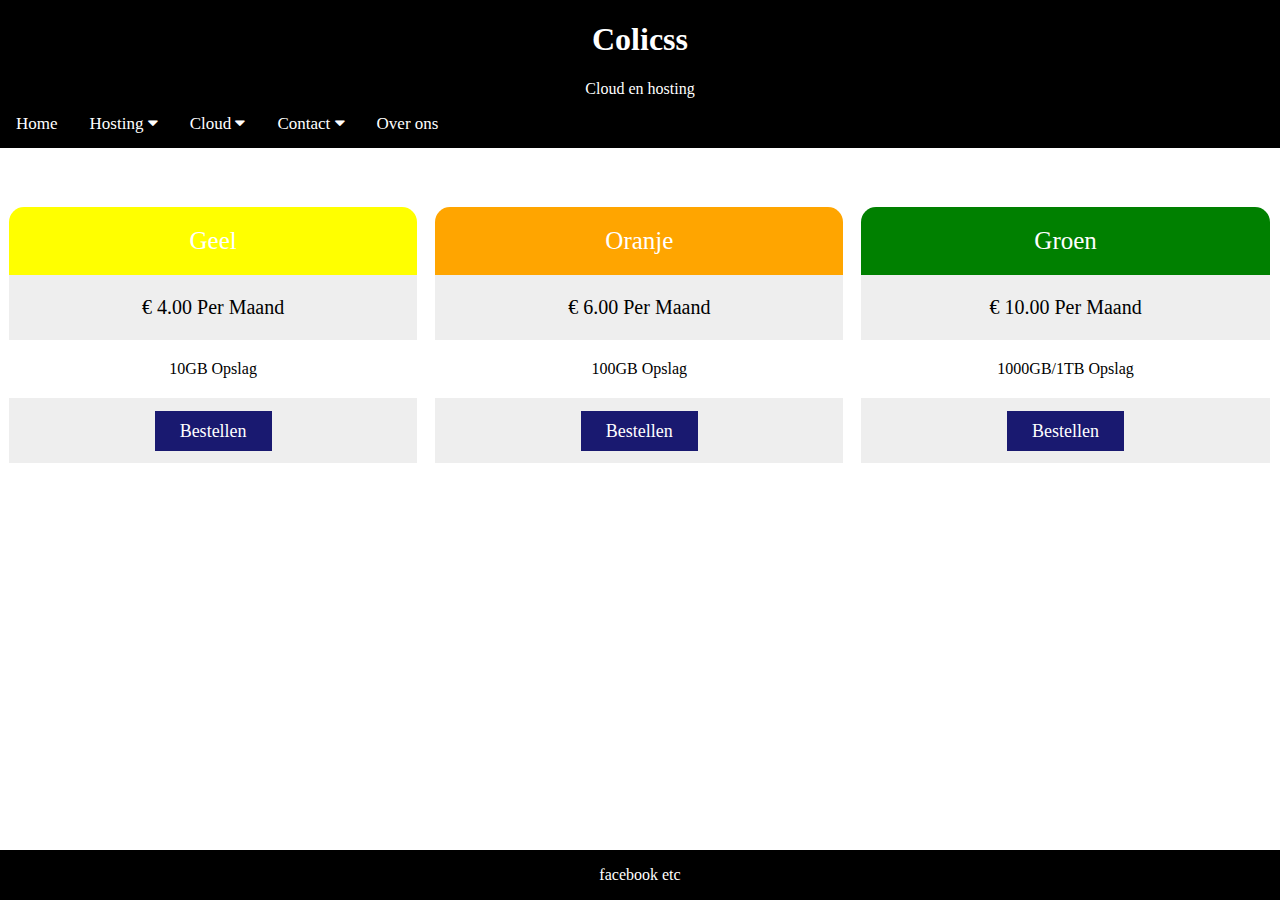
<file: Cloudpakketen.html>
<html>

<head>
<link rel="stylesheet" type="text/css" href="css/style.css" />
<link rel="stylesheet" href="https://cdnjs.cloudflare.com/ajax/libs/font-awesome/4.7.0/css/font-awesome.min.css">
</head>

<body>
    <title>Colicss</title>

<header>   
  <div class="header">
  <h1>Colicss</h1>
  <p>Cloud en hosting</p>  
</div>
</header>  

  
<div class="topnav" id="myTopnav">
    <a href="Home.html" class="hidden">Home</a>
    <div class="dropdown">
      <button class="dropbtn">Hosting
        <i class="fa fa-caret-down"></i>
      </button>
      <div class="dropdown-content">
        <a href="hostingpakketen.html">Hostingpakketen</a>
      </div>
    </div> 
    <div class="dropdown">
      <button class="dropbtn">Cloud
        <i class="fa fa-caret-down"></i>
      </button>
      <div class="dropdown-content">
        <a href="Cloudpakketen.html">Cloudpakketen</a>
      </div>
    </div> 
    <div class="dropdown">
      <button class="dropbtn">Contact
        <i class="fa fa-caret-down"></i>
      </button>
      <div class="dropdown-content">
        <a href="contactformulier.html">Contact</a>
      </div>
    </div> 
    <a href="#about">Over ons</a>
    <a href="javascript:void(0);" style="font-size:15px;" class="icon" onclick="myFunction()">&#9776;</a>
</div>
  
  <script>
  function myFunction() {
      var x = document.getElementById("myTopnav");
      if (x.className === "topnav") {
          x.className += " responsive";
      } else {
          x.className = "topnav";
      }
  }
  </script>

<div class="columns1">
        <ul class="price1">
          <li class="navv">Geel</li>
          <li class="grey1">&#8364; 4.00 Per Maand</li>
          <li>10GB Opslag</li>
          <li class="grey1"><a href="#" class="button1">Bestellen</a></li>
        </ul>
</div>
<div class="columns1">
        <ul class="price1">
          <li class="navv1">Oranje</li>
          <li class="grey1">&#8364; 6.00 Per Maand</li>
          <li>100GB Opslag</li>
          <li class="grey1"><a href="#" class="button1">Bestellen</a></li>
        </ul>
</div>
<div class="columns1">
        <ul class="price1">
          <li class="navv2">Groen</li>
          <li class="grey1">&#8364; 10.00 Per Maand</li>
          <li>1000GB/1TB Opslag</li>
          <li class="grey1"><a href="#" class="button1">Bestellen</a></li>
        </ul>
</div>


</body>

<div class="footer">
    <p>facebook etc</p>
  </div>



</html>
</file>
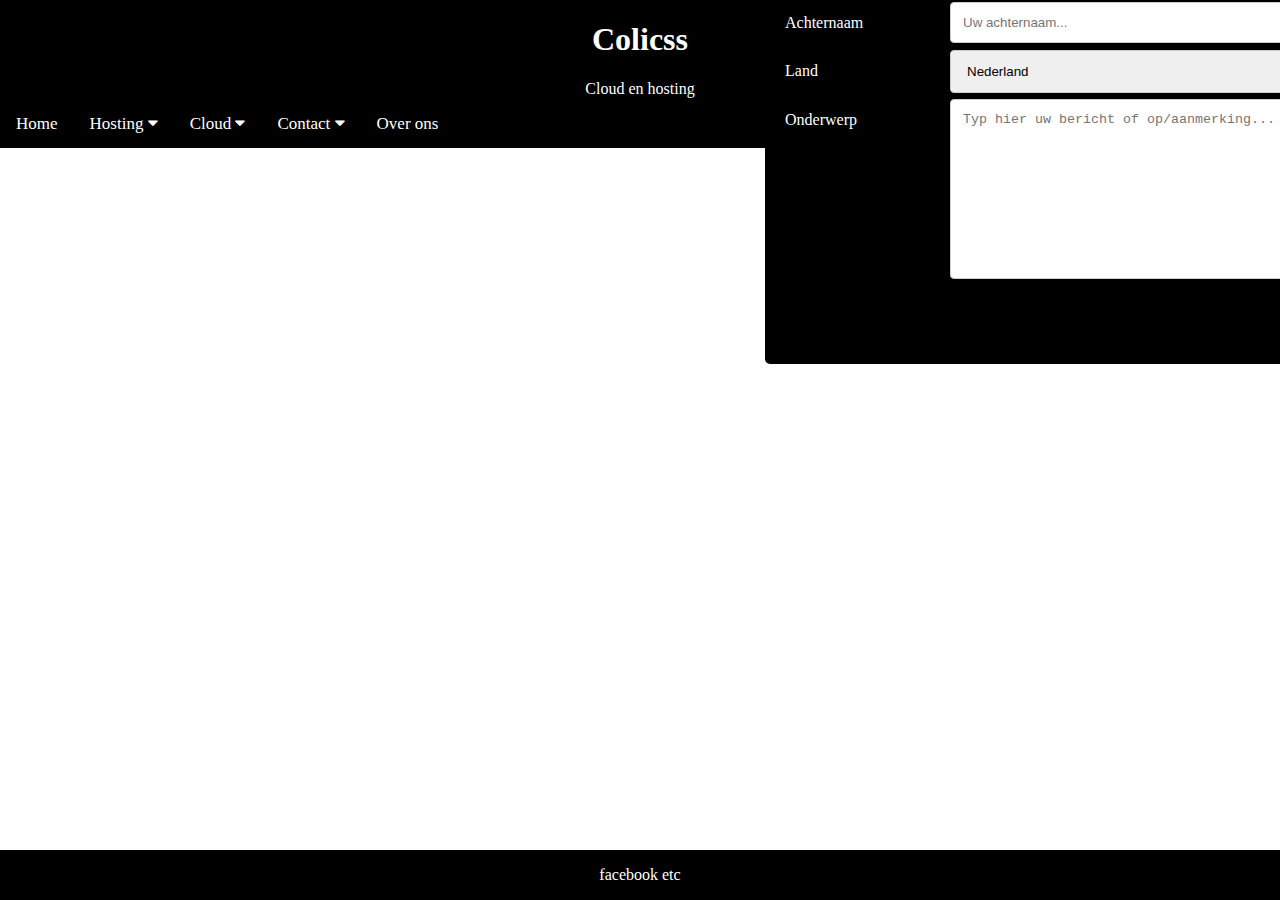
<file: contactformulier.html>
<html>

<head>
<link rel="stylesheet" type="text/css" href="css/style.css" />
<link rel="stylesheet" href="https://cdnjs.cloudflare.com/ajax/libs/font-awesome/4.7.0/css/font-awesome.min.css">
</head>

<body>
    <title>Colicss</title>

    <header>   
      <div class="header">
      <h1>Colicss</h1>
      <p>Cloud en hosting</p>  
    </div>
    </header>  

  
<div class="topnav" id="myTopnav">
    <a href="Home.html" class="hidden">Home</a>
    <div class="dropdown">
      <button class="dropbtn">Hosting
        <i class="fa fa-caret-down"></i>
      </button>
      <div class="dropdown-content">
        <a href="hostingpakketen.html">Hostingpakketen</a>
      </div>
    </div> 
    <div class="dropdown">
      <button class="dropbtn">Cloud
        <i class="fa fa-caret-down"></i>
      </button>
      <div class="dropdown-content">
        <a href="Cloudpakketen.html">Cloudpakketen</a>
      </div>
    </div> 
    <div class="dropdown">
      <button class="dropbtn">Contact
        <i class="fa fa-caret-down"></i>
      </button>
      <div class="dropdown-content">
        <a href="contactformulier.html">Contact</a>
      </div>
    </div> 
    <a href="#about">Over ons</a>
    <a href="javascript:void(0);" style="font-size:15px;" class="icon" onclick="myFunction()">&#9776;</a>
</div>
  
  <script>
  function myFunction() {
      var x = document.getElementById("myTopnav");
      if (x.className === "topnav") {
          x.className += " responsive";
      } else {
          x.className = "topnav";
      }
  }
  </script>


<div class="container">
    <form action="action_page.php">
      <div class="row">
        <div class="col-25">
          <label for="fname">Voornaam</label>
        </div>
        <div class="col-75">
          <input type="text" id="fname" name="firstname" placeholder="Uw voornaam...">
        </div>
      </div>
      <div class="row">
        <div class="col-25">
          <label for="lname">Achternaam</label>
        </div>
        <div class="col-75">
          <input type="text" id="lname" name="lastname" placeholder="Uw achternaam...">
        </div>
      </div>
      <div class="row">
        <div class="col-25">
          <label for="country">Land</label>
        </div>
        <div class="col-75">
          <select id="country" name="country">
            <option value="australia">Nederland</option>
            <option value="canada">Belgie</option>
          </select>
        </div>
      </div>
      <div class="row">
        <div class="col-25">
          <label for="subject">Onderwerp</label>
        </div>
        <div class="col-75">
          <textarea id="subject" name="subject" placeholder="Typ hier uw bericht of op/aanmerking..." style="height:180px"></textarea>
        </div>
      </div>
      <div class="row">
        <input type="submit" value="Submit">
      </div>
    </form>
  </div> 
  


</body>

<div class="footer">
    <p>facebook etc</p>
</div>



</html>
</file>
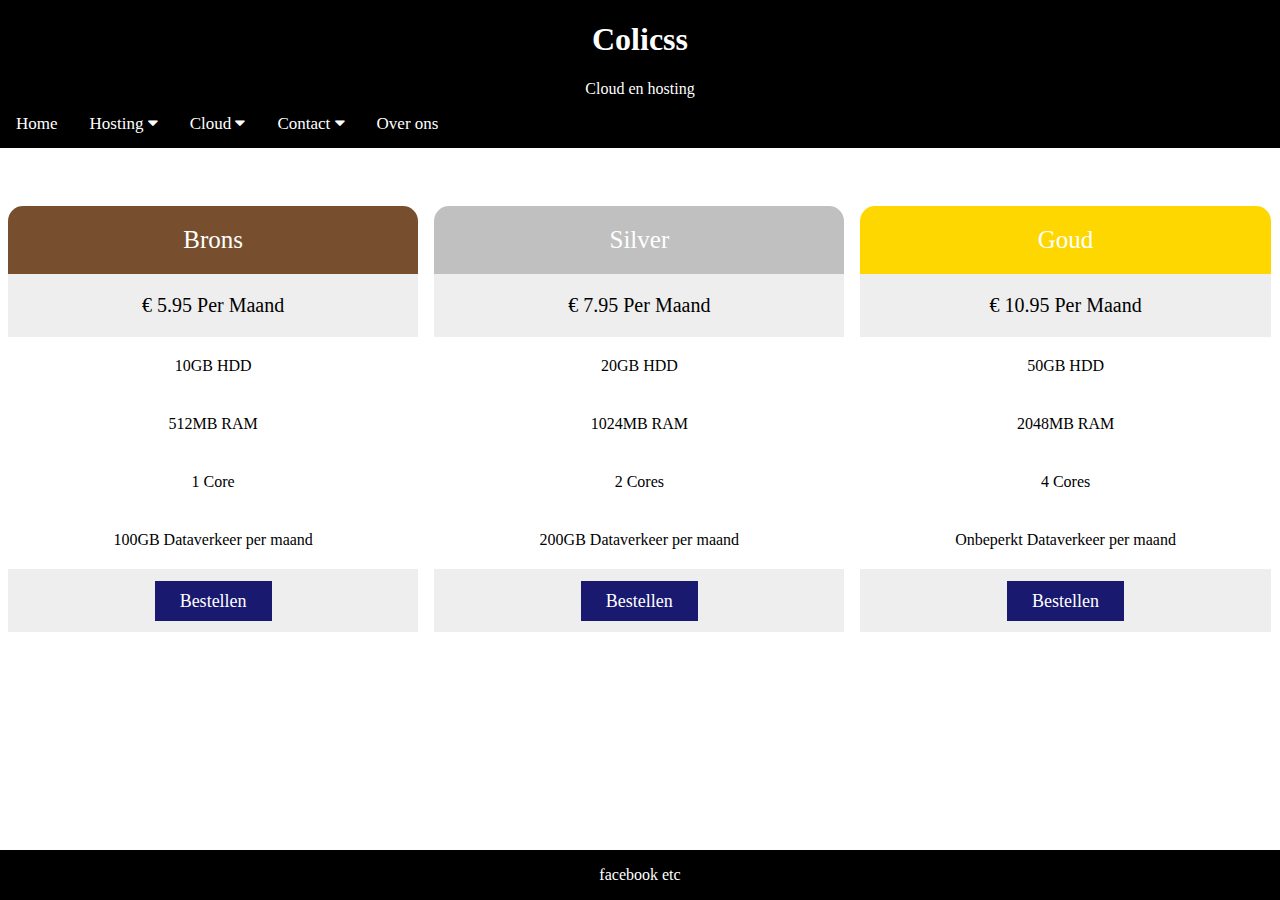
<file: hostingpakketen.html>
<html>

<head>
<link rel="stylesheet" type="text/css" href="css/style.css" />
<link rel="stylesheet" href="https://cdnjs.cloudflare.com/ajax/libs/font-awesome/4.7.0/css/font-awesome.min.css">
</head>

    <body>
    <title>Colicss</title>

<header>   
  <div class="header">
  <h1>Colicss</h1>
  <p>Cloud en hosting</p>  
</div>
</header>  

  
<div class="topnav" id="myTopnav">
    <a href="Home.html" class="hidden">Home</a>
    <div class="dropdown">
      <button class="dropbtn">Hosting
        <i class="fa fa-caret-down"></i>
      </button>
      <div class="dropdown-content">
        <a href="hostingpakketen.html">Hostingpakketen</a>
      </div>
    </div> 
    <div class="dropdown">
      <button class="dropbtn">Cloud
        <i class="fa fa-caret-down"></i>
      </button>
      <div class="dropdown-content">
        <a href="Cloudpakketen.html">Cloudpakketen</a>
      </div>
    </div> 
    <div class="dropdown">
      <button class="dropbtn">Contact
        <i class="fa fa-caret-down"></i>
      </button>
      <div class="dropdown-content">
        <a href="contactformulier.html">Contact</a>
      </div>
    </div> 
    <a href="#about">Over ons</a>
    <a href="javascript:void(0);" style="font-size:15px;" class="icon" onclick="myFunction()">&#9776;</a>
</div>
  
  <script>
  function myFunction() {
      var x = document.getElementById("myTopnav");
      if (x.className === "topnav") {
          x.className += " responsive";
      } else {
          x.className = "topnav";
      }
  }
  </script>

<div class="columns">
        <ul class="price">
          <li class="nav">Brons</li>
          <li class="grey">&#8364; 5.95 Per Maand</li>
          <li>10GB HDD</li>
          <li>512MB RAM</li>
          <li>1 Core</li>
          <li>100GB Dataverkeer per maand</li>
          <li class="grey"><a href="#" class="button">Bestellen</a></li>
        </ul>
</div>
<div class="columns">
        <ul class="price">
          <li class="nav1">Silver</li>
          <li class="grey">&#8364; 7.95 Per Maand</li>
          <li>20GB HDD</li>
          <li>1024MB RAM</li>
          <li>2 Cores</li>
          <li>200GB Dataverkeer per maand</li>
          <li class="grey"><a href="#" class="button">Bestellen</a></li>
        </ul>
</div>
</div>
<div class="columns">
        <ul class="price">
          <li class="nav2">Goud</li>
          <li class="grey">&#8364; 10.95 Per Maand</li>
          <li>50GB HDD</li>
          <li>2048MB RAM</li>
          <li>4 Cores</li>
          <li>Onbeperkt Dataverkeer per maand</li>
          <li class="grey"><a href="#" class="button">Bestellen</a></li>
        </ul>
</div>


      
    </body>

    <div class="footer">
           <p>facebook etc</p>
    </div>

</html>
</file>
<file: css/style.css>
body {margin:0;font-family:Arial color:black;}

.eerste {
	
  color: black;
  text-align: center;
  font-family:inherit ;
  font-size: 20px;
	
}


.topnav {
  overflow: hidden;
  background-color: black;
}

.topnav a {
  float: left;
  display: block;
  color: white  ;
  text-align: center;
  padding: 14px 16px;
  text-decoration: none;
  font-size: 17px;
}

.active {
  background-color: white;
  color: black;
}

.topnav .icon {
  display: none;
}

.dropdown {
    float: left;
    overflow: hidden;
}

.dropdown .dropbtn {
    font-size: 17px;    
    border: none;
    outline: none;
    color: white;
    padding: 14px 16px;
    background-color: inherit;
    font-family: inherit;
    margin: 0;
}

.dropdown-content {
    display: none;
    position: absolute;
    background-color: midnightblue;
    min-width: 160px;
    box-shadow: 0px 8px 16px 0px rgba(0,0,0,0.2);
    z-index: 1;
}

.dropdown-content a {
    float: none;
    color: white;
    padding: 12px 16px;
    text-decoration: none;
    display: block;
    text-align: left;
}

.topnav a:hover, .dropdown:hover .dropbtn {
  background-color: midnightblue;
  color: white;
}

.dropdown-content a:hover {
    background-color: midnightblue;
    color: white;
}

.dropdown:hover .dropdown-content {
    display: block;
}

@media screen and (max-width: 600px) {
  .topnav a:not(:first-child), .dropdown .dropbtn {
    display: none;
  }
  .topnav a.icon {
    float: right;
    display: block;
  }
}

@media screen and (max-width: 600px) {
  .topnav.responsive {position: relative;}
  .topnav.responsive .icon {
    position: absolute;
    right: 0;
    top: 0;
  }
  .topnav.responsive a {
    float: none;
    display: block;
    text-align: left;
  }
  .topnav.responsive .dropdown {float: none;}
  .topnav.responsive .dropdown-content {position: relative;}
  .topnav.responsive .dropdown .dropbtn {
    display: block;
    width: 100%;
    text-align: left;
  }
}

.header {
overflow: hidden;
top: 0;
height: 100px;
width: 100%;
  background-color: black;
z-index: -1;
position: relative;
}
h1{
  text-align: center;
  color: white ;
}

.ahref{
  color: midnightblue;
  margin-left: 46.5%;
  font-size: 25px;
}
.feed{
  width: 500px;
  margin-left: 550px;
  margin top: -220px;
}

p{
  text-align: center;
  color: white;
  
}
.voornaam{
  color: white;
}

/*hier begint contactformulier*/

 /* Style inputs, select elements and textareas */
 input[type=text], select, textarea{
  width: 100%;
  padding: 12px;
  border: 1px solid #ccc;
  border-radius: 4px;
  box-sizing: border-box;
  resize: vertical;
}

/* Style the label to display next to the inputs */
label {
  padding: 12px 12px 12px 0;
  display: inline-block;
  color: white;
}

/* Style the submit button */
input[type=submit] {
  background-color: midnightblue;
  color: white;
  padding: 12px 20px;
  border: none;
  border-radius: 4px;
  cursor: pointer;
  float: right;
  margin-top: 10px;
}

/* Style the container */
.container {
  border-radius: 5px;
  background-color: black;
  padding: 20px;
  width: 700px;
  margin-top: -220px;
  margin-left: 765px;
}

/* Floating column for labels: 25% width */
.col-25 {
  float: left;
  width: 25%;
  margin-top: 6px;
}

/* Floating column for inputs: 75% width */
.col-75 {
  float: left;
  width: 75%;
  margin-top: 6px;
}

/* Clear floats after the columns */
.row:after {
  content: "";
  display: table;
  clear: both;
}

/* Responsive layout - when the screen is less than 600px wide, make the two columns stack on top of each other instead of next to each other */
@media screen and (max-width: 600px) {
  .col-25, .col-75, input[type=submit] {
    width: 100%;
    margin-top: 0;
  }
} 
/*hier eindigt contactformulier*/
  
/*hier begint contactgegevens ervan*/
#customers1 {
  font-family: "Trebuchet MS", Arial, Helvetica, sans-serif;
  border-collapse: collapse;
  width: 40%;
  margin-top: 60px;
  margin-left: 60px;
  text-align: center;
  border-radius: 5px;
}

#customers1 td, #customers th {
  border: 1px solid #ddd;
  padding: 8px;
}

#customers1 tr:nth-child(even){background-color: #f2f2f2;}

#customers1 th {
  padding-top: 12px;
  padding-bottom: 12px;
  text-align: left;
  background-color: midnightblue;
  color: white;
  text-align: center;
  border-radius: 5px 5px 0px 0px;
}
/*hier eindigt conatctgegevens*/

p1{ margin-left: 50%;

}

.h2 {

  margin-top: 20px;

}

/*hier begint hostingpakketene*/
* {
  box-sizing: border-box;
}
/* Create three columns of equal width */
.columns {
    float: left;
    width: 33.3%;
    padding: 8px;
    margin-top: 50px;
    margin-bottom: 50px;
    outline: none;
}

/* Style the list */
.price {
    list-style-type: none;
    border: 0px solid #eee;
    margin: 0;
    padding: 0;
    -webkit-transition: 0.3s;
    transition: 0.3s;
}

/* Add shadows on hover */
.price:hover {
    box-shadow: 0 12px 12px 0 midnightblue
    
}

/* Pricing header */
.price .nav {
    background-color: #774f2e;
    color: white;
    font-size: 25px;
    border-radius: 15px 15px 0px 0px;
}
/* Pricing header */
.price .nav1 {
  background-color: silver;
  color: white;
  font-size: 25px;
  border-radius: 15px 15px 0px 0px;
}
/* Pricing header */
.price .nav2 {
  background-color: gold;
  color: white;
  font-size: 25px;
  border-radius: 15px 15px 0px 0px;
}


/* List items */
.price li {
    border-bottom: 0px solid #eee ;
    padding: 20px;
    text-align: center;
}

/* Grey list item */
.price .grey {
    background-color: #eee;
    font-size: 20px;
}

/* The "Sign Up" button */
.button {
    background-color: midnightblue;
    border:midnightblue;
    color: white;
    padding: 10px 25px;
    text-align: center;
    text-decoration: none;
    font-size: 18px;
}
/*hier eindigd hostingpakketen*/

/* Change the width of the three columns to 100% 
(to stack horizontally on small screens) */
@media only screen and (max-width: 600px) {
    .columns {
        width: 100%;
    }
}

/*hier begint cloudpakketen*/
* {
  box-sizing: border-box;
}

/* Create three columns of equal width */
.columns1 {
  float: left;
  width: 33.3%;
  padding: 8px;
  margin-top: 50px;
}

/* Style the list */
.price1 {
  list-style-type: none;
  border: 1px solid white;
  margin: 0;
  padding: 0;
  -webkit-transition: 0.3s;
  transition: 0.3s;
}

/* Add shadows on hover */
.price1:hover {
  box-shadow: 0 12px 12px 0 midnightblue;
  border-radius: 15px 15px 0px 0px;
}

/* Pricing header */

.price1 .navv{
  background-color: yellow;
  color: white;
  font-size: 25px;
  border-radius: 15px 15px 0px 0px;
}

.price1 .navv1{
  background-color: orange;
  color: white;
  font-size: 25px;
  border-radius: 15px 15px 0px 0px;
}

.price1 .navv2{
  background-color: green;
  color: white;
  font-size: 25px;
  border-radius: 15px 15px 0px 0px;
}
/* List items */
.price1 li {
  border-bottom: 1px solid #eee;
  padding: 20px;
  text-align: center;
}

/* Grey list item */
.price1 .grey1 {
  background-color: #eee;
  font-size: 20px;
}

/* The "Sign Up" button */
.button1 {
  background-color: midnightblue;
  border: none;
  color: white;
  padding: 10px 25px;
  text-align: center;
  text-decoration: none;
  font-size: 18px;
}

/* Change the width of the three columns to 100% 
(to stack horizontally on small screens) */
@media only screen and (max-width: 600px) {
  .columns1 {
      width: 100%;
  }
}
/*hier eidigt cloudpakketen*/

.footer {
  position: fixed;
  left: 0px;
  bottom: 0px;
  width: 100%;
  background-color: black;
  color: white;
  text-align: center;
}

/*hier begint klantenpagina*/
#customers {
  font-family: "Trebuchet MS", Arial, Helvetica, sans-serif;
  border-collapse: collapse;
  width: 80%;
  margin-top: 60px;
  margin-left: 145px;
}

#customers td, #customers th {
  border: 1px solid #ddd;
  padding: 8px;
}

#customers tr:nth-child(even){background-color: #f2f2f2;}

#customers tr:hover {background-color: #ddd;}

#customers th {
  padding-top: 12px;
  padding-bottom: 12px;
  text-align: left;
  background-color: midnightblue;
  color: white;
}

  
/*hier eindigt klantenpagina*/


/*slider van fotos*/
* {box-sizing:border-box}

/* Slideshow container */
.slideshow-container {
    margin: auto;
    max-width: 1000px;
    position: relative;

}




/* Next & previous buttons */
.prev, .next {
    cursor: pointer;
    position: absolute;
    top: 50%;
    width: auto;
    margin-top: -22px;
    padding: 16px;
    color: black;
    font-weight: bold;
    font-size: 18px;
    transition: 0.6s ease;
    border-radius: 0 3px 3px 0;
    user-select: none;
}

/* Position the "next button" to the right */
.next {
    right: 0;
    border-radius: 3px 0 0 3px;
}

/* On hover, add a black background color with a little bit see-through */
.prev:hover, .next:hover {
    background-color: rgba(0,0,0,0.8);
}

/* Caption text */
.text {
    color: #000000;
    font-size: 15px;
    padding: 8px 12px;
    position: absolute;
    bottom: 8px;
    width: 100%;
    text-align: center;
}

/* Number text (1/3 etc) */
.numbertext {
    color: #f2f2f2;
    font-size: 12px;
    padding: 8px 12px;
    position: absolute;
    top: 0;
}

/* The dots/bullets/indicators */
.dot {
    cursor: pointer;
    height: 15px;
    width: 15px;
    margin: 0 2px;
    background-color: #bbb;
    border-radius: 50%;
    display: inline-block;
    transition: background-color 0.6s ease;
}

.active, .dot:hover {
    background-color: #717171;
}

/* Fading animation */
.fade {
    -webkit-animation-name: fade;
    -webkit-animation-duration: 1.5s;
    animation-name: fade;
    animation-duration: 1.5s;
}

@-webkit-keyframes fade {
    from {opacity: .4}
    to {opacity: 1}
}

@keyframes fade {
    from {opacity: .4}
    to {opacity: 1}
}
</file>
